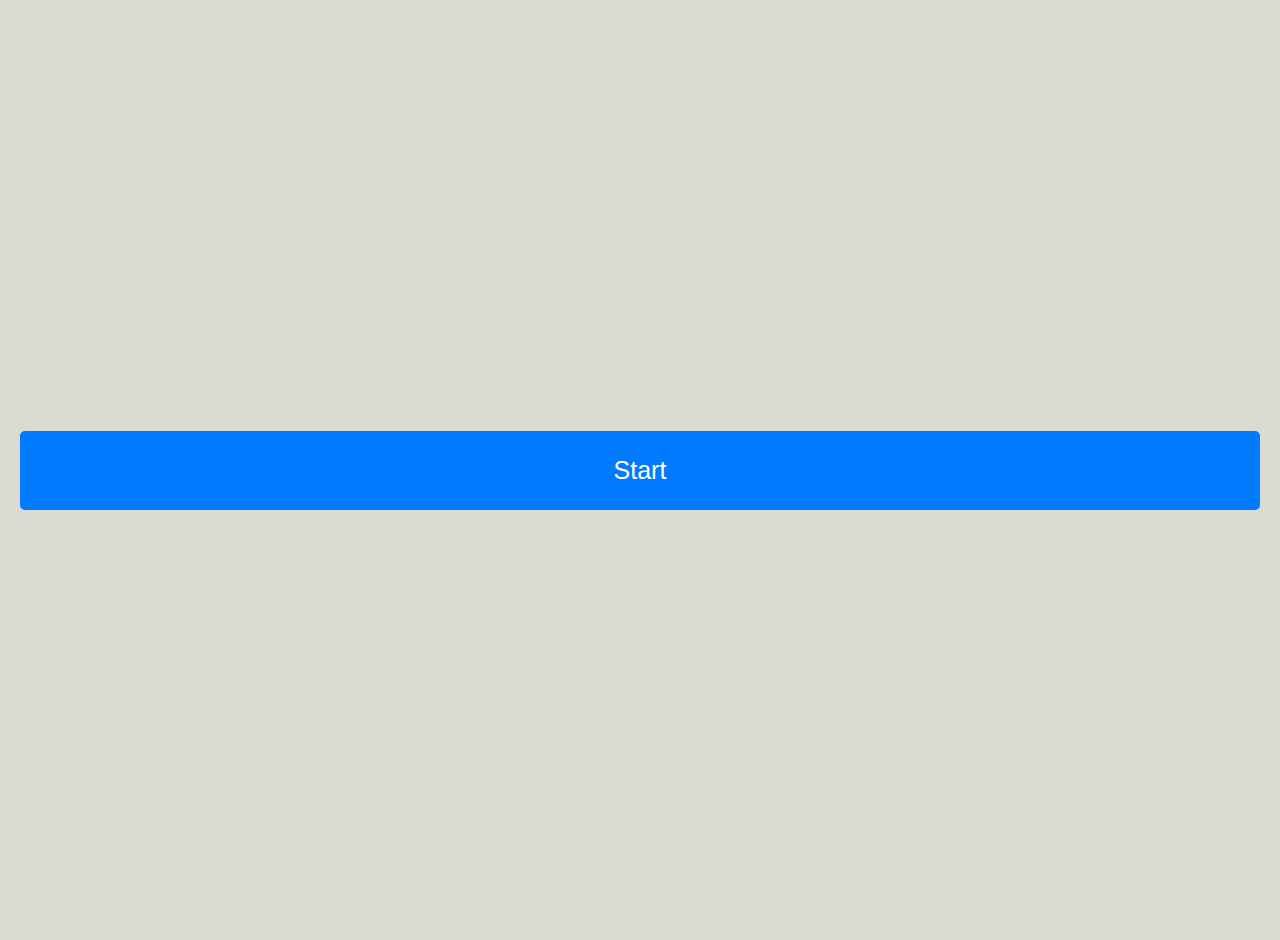
<file: index.html>
<!DOCTYPE html>
<html lang="en">
<head>
    <meta charset="UTF-8">
    <meta name="viewport" content="width=device-width, initial-scale=1.0">
    <title>Document</title>
</head>
<style>
    body {
        display: flex;
        justify-content: center;
        align-items: center;
        height: 100vh;
        margin: 0;
        padding: 20px;
        background-color: #dbdbd4;
    }
    button {
        padding: 25px 50px;
        font-size: 25px;
        cursor: pointer;
        width: 100%;
        border: none;
        border-radius: 5px;
        background-color: #007BFF;
        color: white;
        transition: background-color 0.3s ease;
    }
    button:hover {
        background-color: #0056b3;
    }
</style>
<body>
    <button id="btn-start">Start</button>
</body>
<script src="scripts/index.js"></script>
</html>
</file>
